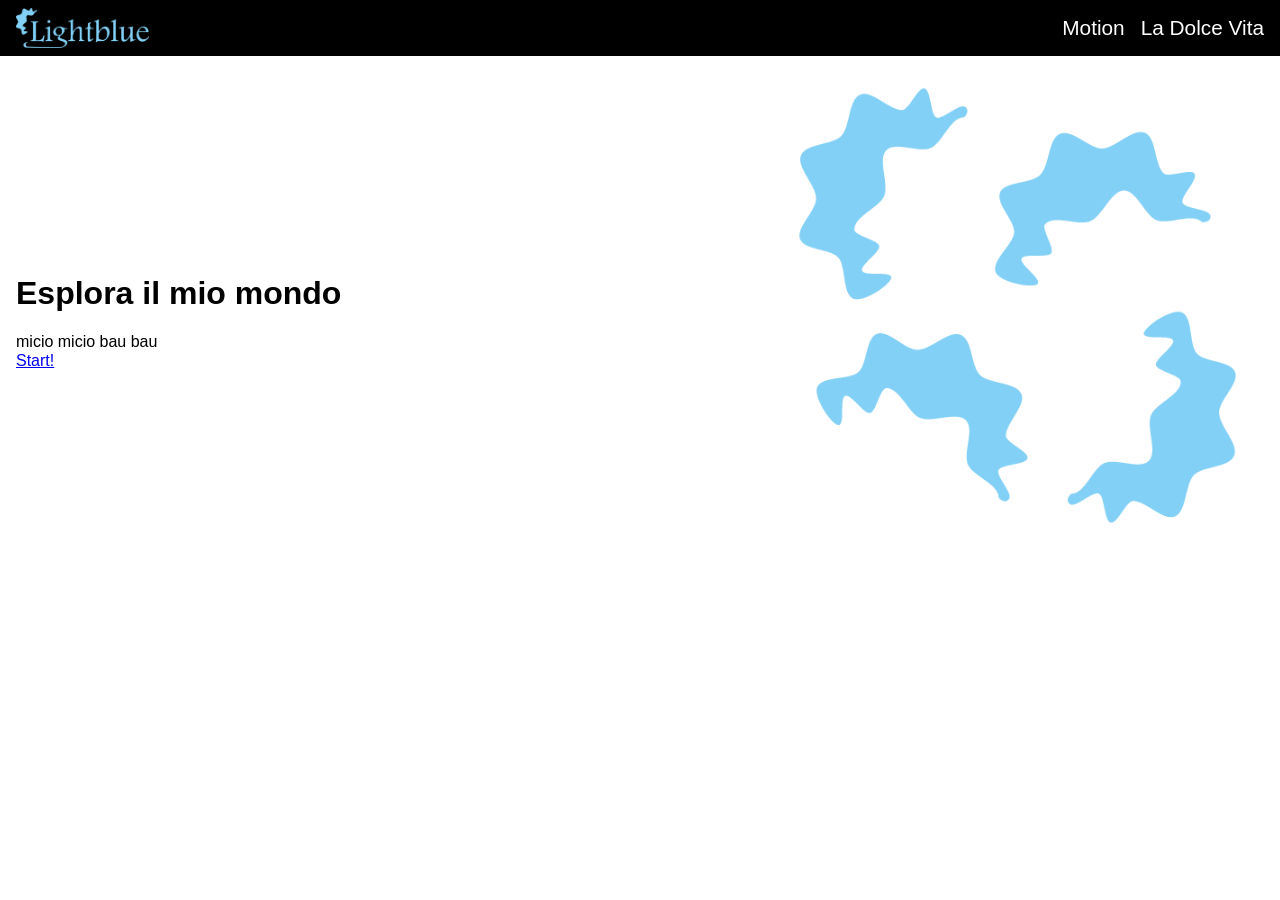
<file: index.html>
<!DOCTYPE html>
<html lang="it">
  <head>
    <meta charset="UTF-8" />
    <meta name="viewport" content="width=device-width, initial-scale=1.0" />
    <title>Home</title>

    <link rel="stylesheet" href="./normalize.css" />
    <link rel="stylesheet" href="./style.css" />
  </head>
  <body>
    <nav class="navbar">
      <div class="navbar-content">
        <a class="nav-link logo" href="./index.html">
          <img
            class="logo-img"
            src="./immagini/generali/Lightblue-logo.png"
            alt="logo Lightblue"
          />
        </a>
        <div class="nav-dx">
          <a class="nav-link" href="./motion.html">Motion</a>
          <a class="nav-link" href="./la-dolce-vita.html">La Dolce Vita</a>
        </div>
      </div>
    </nav>

    <!-- Hero section -->
    <div class="hero">
      <div class="hero-content">
        <h1>Esplora il mio mondo</h1>
        <p>micio micio bau bau</p>
        <a href="./motion.html"> Start! </a>
      </div>
      <img class="hero-image" src="./immagini/generali/Pattern.png" alt="" />
    </div>
  </body>
</html>
</file>
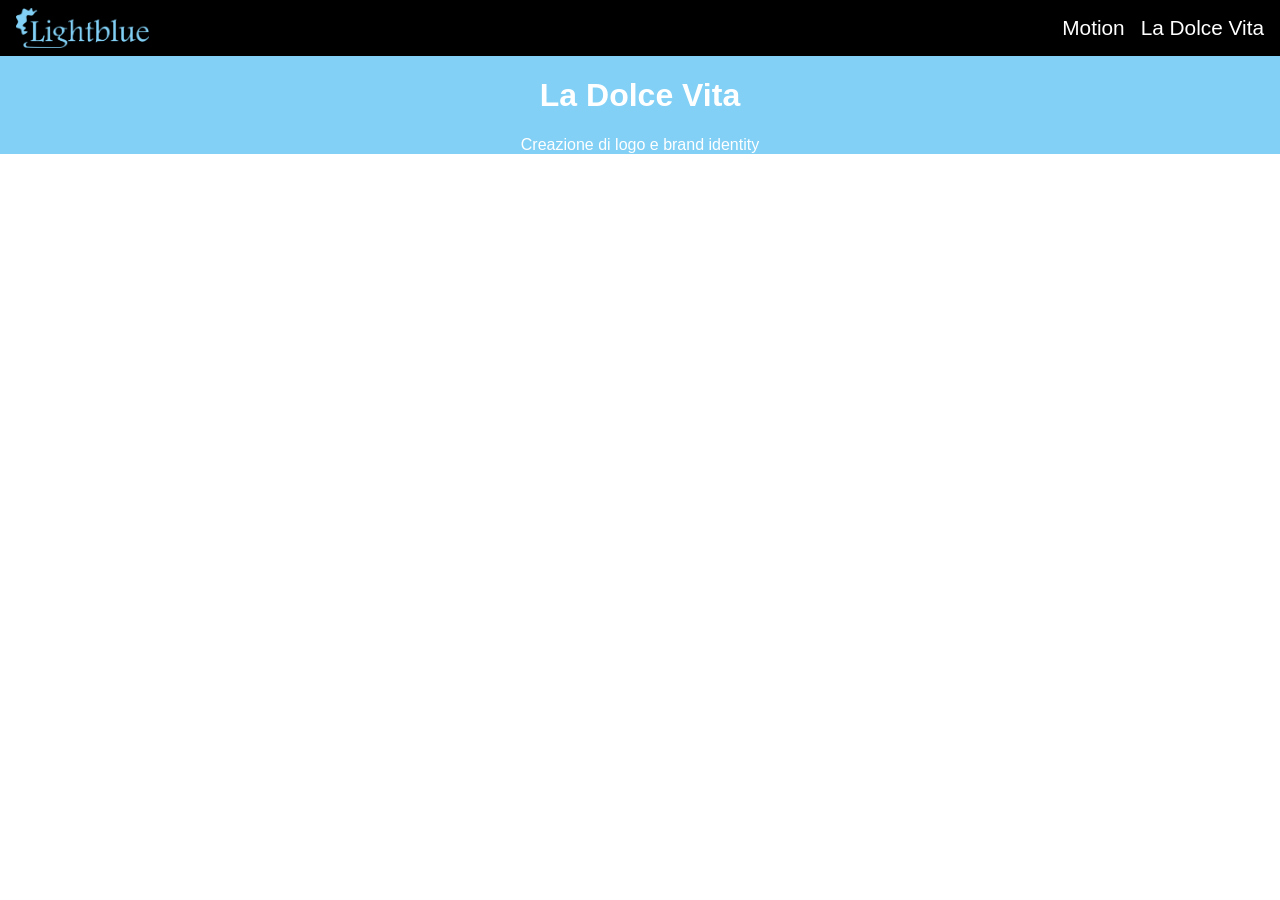
<file: la-dolce-vita.html>
<!DOCTYPE html>
<html lang="it">
  <head>
    <meta charset="UTF-8" />
    <meta name="viewport" content="width=device-width, initial-scale=1.0" />
    <title>La Dolce Vita</title>

    <link rel="stylesheet" href="./normalize.css" />
    <link rel="stylesheet" href="./style.css" />
  </head>
  <body>
    <nav class="navbar">
      <div class="navbar-content">
        <a class="nav-link logo" href="./index.html">
          <img
            class="logo-img"
            src="./immagini/generali/Lightblue-logo.png"
            alt="logo Lightblue"
          />
        </a>
        <div class="nav-dx">
          <a class="nav-link" href="./motion.html">Motion</a>
          <a class="nav-link" href="./la-dolce-vita.html">La Dolce Vita</a>
        </div>
      </div>
    </nav>

    <div class="titolo">
      <h1>La Dolce Vita</h1>
      <p>Creazione di logo e brand identity</p>
    </div>
  </body>
</html>
</file>
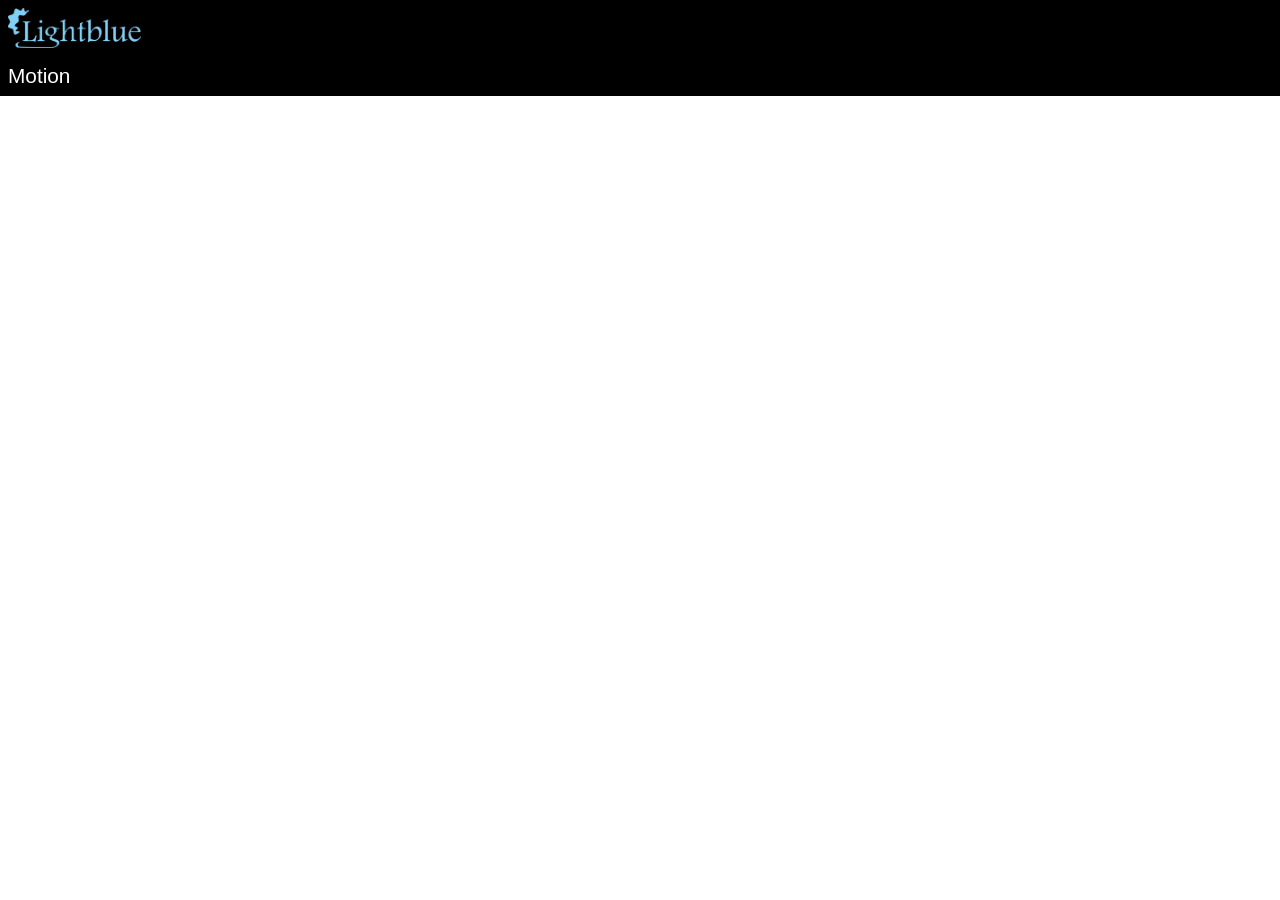
<file: motion.html>
<!DOCTYPE html>
<html lang="it">
  <head>
    <meta charset="UTF-8" />
    <meta name="viewport" content="width=device-width, initial-scale=1.0" />
    <title>Motion</title>

    <link rel="stylesheet" href="./normalize.css" />
    <link rel="stylesheet" href="./style.css" />
  </head>
  <body>
    <nav class="navbar">
      <a class="nav-link logo" href="./index.html">
        <img
          class="logo-img"
          src="./immagini/generali/Lightblue-logo.png"
          alt="logo Lightblue"
        />
      </a>
      <a class="nav-link" href="./motion.html">Motion</a>
    </nav>
  </body>
</html>
</file>
<file: style.css>
* {
  box-sizing: border-box;
  margin: 0;

  font-family: Helvetica, Arial, sans-serif;
}

.navbar {
  background-color: black;

  position: sticky;
  top: 0;
}

.navbar-content {
  display: flex;
  flex-direction: row;
  justify-content: space-between;
  align-items: stretch;
  padding: 0 0.5rem;

  max-width: 1280px;
  margin: 0 auto;
}

/* Di seguito le classi nella nav */

.logo {
  text-decoration: none;

  display: flex;
  flex-direction: row;
  align-items: center;
  gap: 0.5rem;
  width: fit-content;

  padding: 0.5rem;
}

.logo-img {
  height: 2.5rem;
}

.nav-link {
  display: flex;
  align-items: center;
  color: white;
  font-family: Helvetica, Arial, sans-serif;
  font-size: 1.3rem;
  padding: 0.5rem;
  text-decoration: none;
  margin: 0;
}

.nav-dx {
  display: flex;
  align-items: stretch;
}

.nav-link:hover {
  background-color: rgba(50, 50, 6602, 0.5);
}

.hero {
  display: flex;
  align-items: center;
  justify-content: space-between;
  gap: 1rem;
  padding: 1rem;

  max-width: 1280px;
  margin: 0 auto;
}

.hero-image {
  width: 30rem;
  object-fit: cover;
}

.hero-content {
}
/*  */

.titolo {
  display: flex;
  flex-direction: column;
  align-items: center;
  justify-content: center;
  background-color: #82d0f5;
  color: white;
}
</file>
